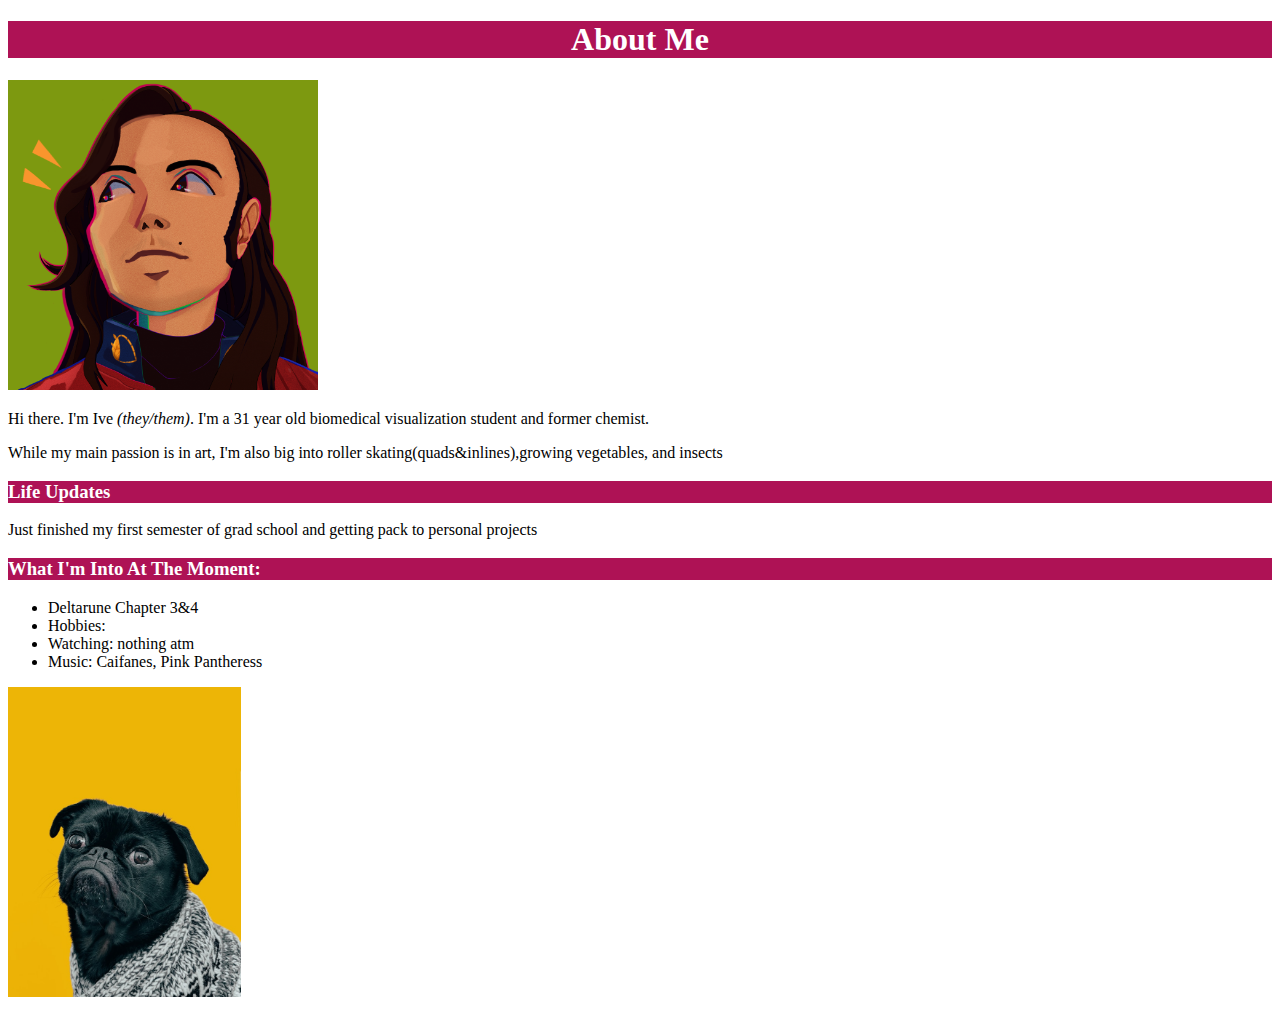
<file: public/about/index.html>
<!DOCTYPE html>
<html lang="en">
    <head>
        <meta charset="UTF-8">
        
        <title>About</title>
    </head>
    <style>
        h1{
            text-align:center;
            background-color: #AE1255;
            color: white;
        }
        h3{
            background-color: #AE1255;
            color: white;
        }
    </style>
    <body>
        <h1><strong>About Me</strong></h1>
        <!--About me description-->
        
        <img src="../assets/images/2025PFPSquare.png" height="310">
        <div id="container"></div>   
        <p>Hi there. I'm Ive <i>(they/them)</i>. I'm a 31 year old biomedical visualization student and former chemist.</p>
        <p>While my main passion is in art, I'm also big into roller skating(quads&inlines),growing vegetables, and insects</p>
        
        <h3>Life Updates</h3>
            <p>Just finished my first semester of grad school and getting pack to personal projects</p>
        <h3>What I'm Into At The Moment:</h3>
            <ul>
                <li>Deltarune Chapter 3&4</li>
                <li>Hobbies: </li>
                <li>Watching: nothing atm</li>
                <li>Music: Caifanes, Pink Pantheress</li>
            </ul>

        <img src="../assets/images/dog.jpg" alt="A dog" height="310">
    </body>
</html>
</file>
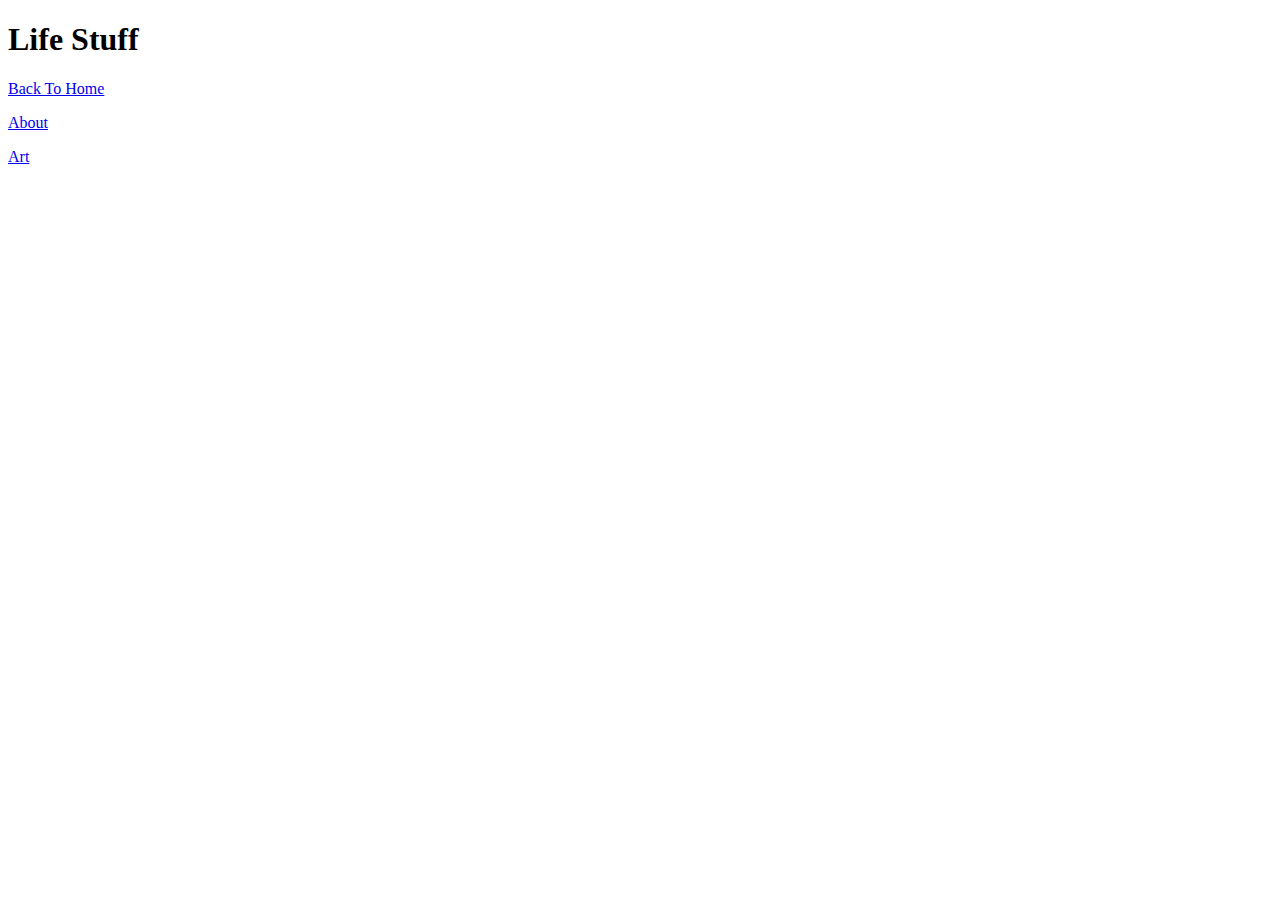
<file: public/blog/index.html>
<!DOCTYPE html>
<html lang="en">
    <head>
        <meta charset="UTF-8">
    </head>
    <body>
        <h1>Life Stuff</h1>
        <p><a href="../blog/index.html">Back To Home</a></p>
        <p><a href="../about/index.html">About</a></p>
        <p><a href="../art/index.html">Art</a></p>

    </body>
</html>
</file>
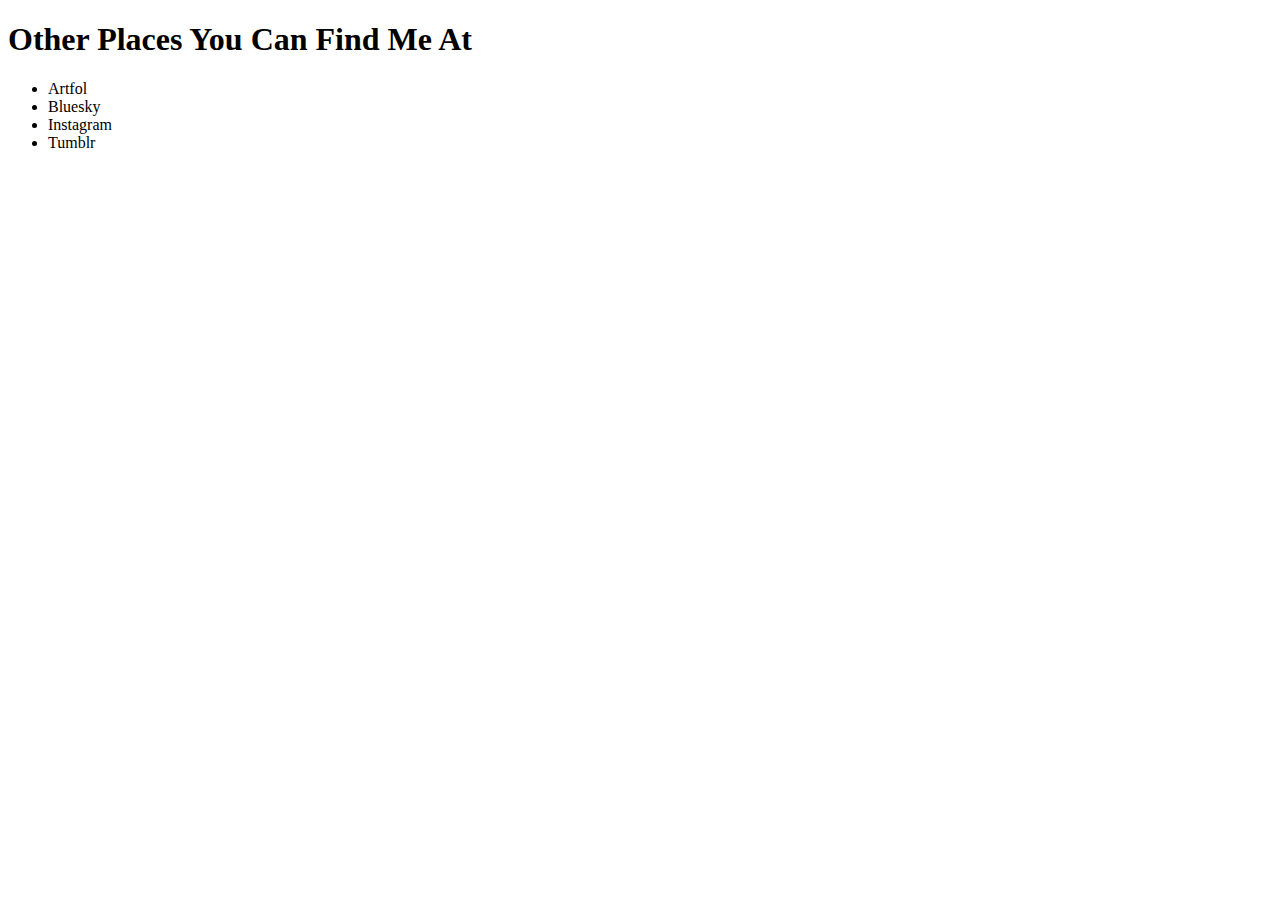
<file: public/links/links.html>
<!DOCTYPE html>
<html lang="en">
    <head>
        <meta charset="UTF-8">
    </head>
    <body>
        <h1>Other Places You Can Find Me At</h1>
            <p>
                <ul>
                    <li>Artfol</li>
                    <li>Bluesky</li>
                    <li>Instagram</li>
                    <li>Tumblr</li>
                </ul>
            </p>
    </body>
</html>
</file>
